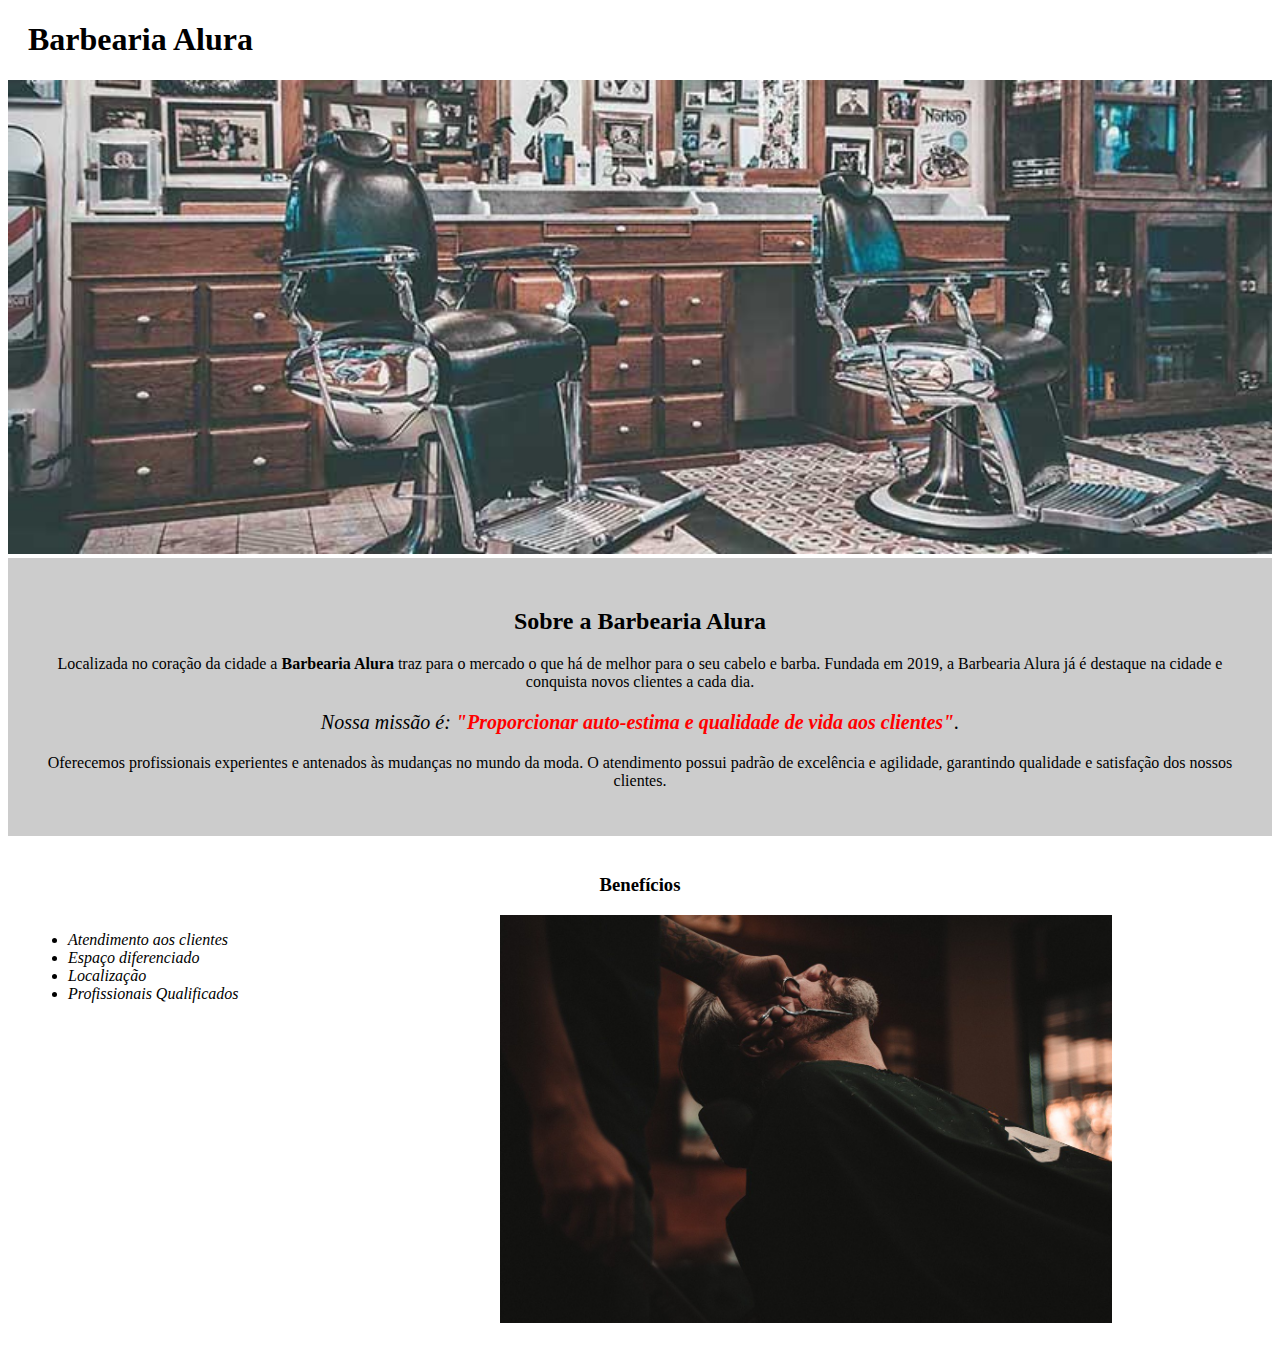
<file: index.html>
<!DOCTYPE html>
<html lang="pt-br">

    <head>
        <meta charset="UTF-8">
        <title>Barbearia Alura</title>
        <link rel="stylesheet" href="style-home.css">
    </head>

    <body>
        <header>
            <h1 class="titulo-principal">Barbearia Alura</h1>
        </header>

        <img id="banner" src="banner.jpg">

        <div class="principal">
            <h2 class="titulo-centralizado">Sobre a Barbearia Alura</h2>

            <p>Localizada no coração da cidade a <strong>Barbearia Alura</strong> traz para o mercado o que há de melhor para o seu cabelo e barba. Fundada em 2019, a Barbearia Alura já é destaque na cidade e conquista novos clientes a cada dia.</p> 

            <p id="missao"><em>Nossa missão é: <strong>"Proporcionar auto-estima e qualidade de vida aos clientes"</strong>.</em></p>

            <p>Oferecemos profissionais experientes e antenados às mudanças no mundo da moda. O atendimento possui padrão de excelência e agilidade, garantindo qualidade e satisfação dos nossos clientes.</p>
        </div>

        <div class="beneficios">
            <h3 class="titulo-centralizado">Benefícios</h3>

            <ul>         
                <li class="itens">Atendimento aos clientes</li>
                <li class="itens">Espaço diferenciado</li>
                <li class="itens">Localização</li>
                <li class="itens">Profissionais Qualificados</li>
            </ul>

            <img src="beneficios.jpg" class="imagem-beneficios">
        </div>

    </body>   
</html>
</file>
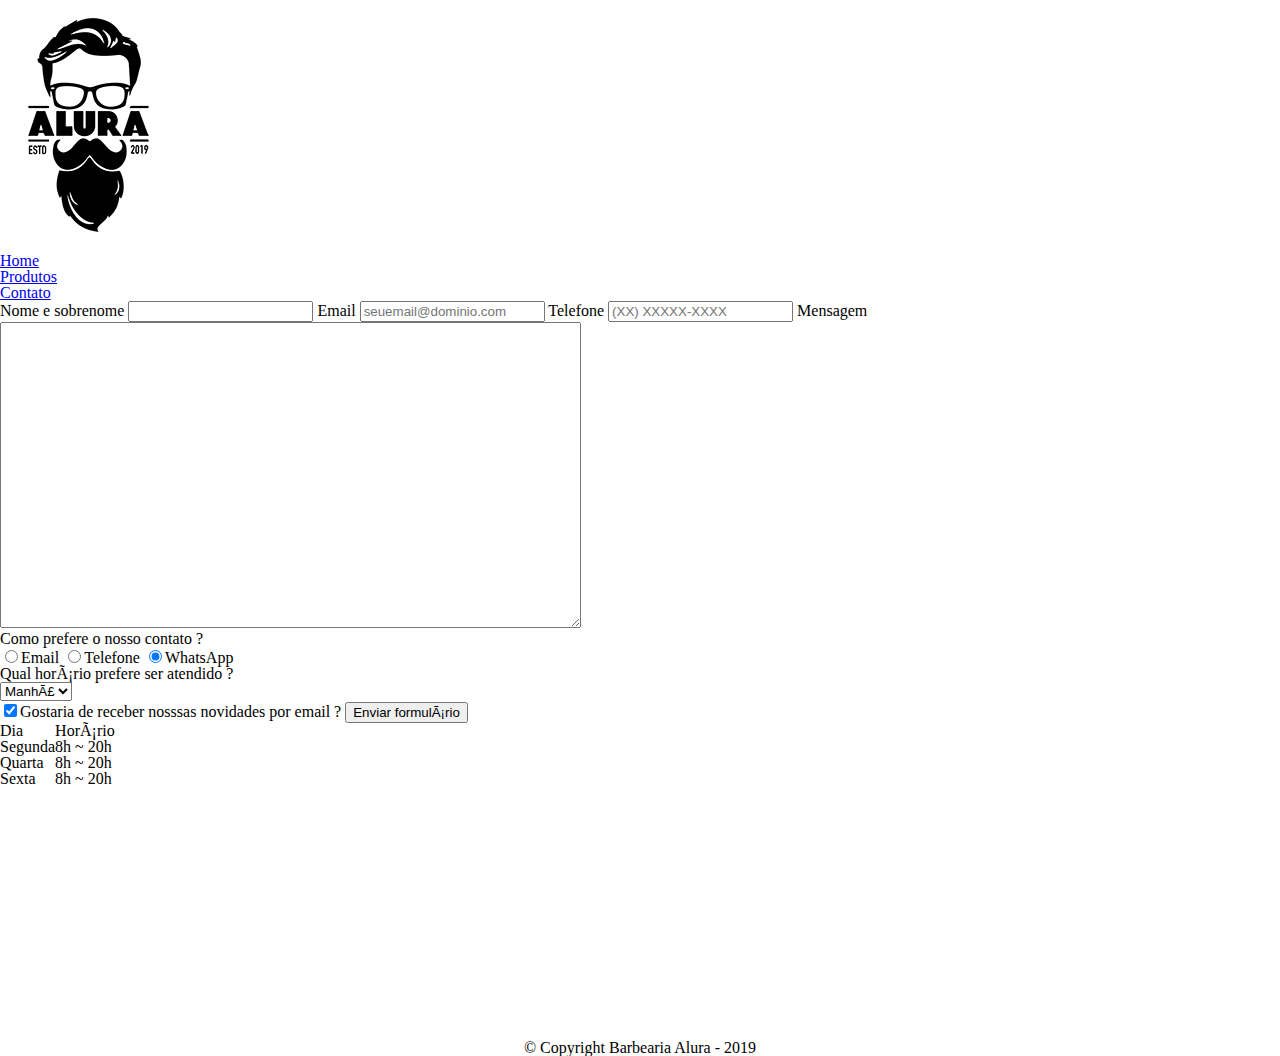
<file: contato.html>
<!DOCTYPE html>
<html>
    <head>
        <meta charset="UFT-8">
        <title>Produtos - Barbearia Alura</title>
        <link rel="stylesheet" href="reset.css">
        <link rel="stylesheet" href="style.css">
    </head>
    <body>
        <Header>
            <div class="caixa">
                <h1><img src="imagens/logo.png" alt="Loga da barbearia Alura"></h1>

                <nav>
                    <ul>
                        <li><a href="index.php">Home</a></li>
                        <li><a href="produtos.html">Produtos</a></li>
                        <li><a href="contato.html">Contato</a></li>
                    </ul>
                </nav>
            </div>
        </Header>

        <main>
            <form>
                <label form="nome-sobrenome">Nome e sobrenome</label>
                <input type="text" id="nome-sobrenome" class="input-padrao" required>

                <label form="email">Email</label>
                <input type="email" id="email" class="input-padrao" placeholder="seuemail@dominio.com" required>

                <label form="telefone">Telefone</label>
                <input type="tel" id="telefone" class="input-padrao" placeholder="(XX) XXXXX-XXXX" required>
                
                <label form="mensagem">Mensagem</label>
                <textarea id="mensagem" cols="70" rows="20" class="input-padrao" required></textarea>

                <fieldset>
                    <legend>Como prefere o nosso contato ?</legend>

                    <label form="radio-email">
                        <input type="radio" name="contato" value="email" id="radio-email">Email
                    </label>                    

                    <label form="radio-telefone">
                        <input type="radio" name="contato" value="telefone" id="radio-telefone">Telefone
                    </label>                    

                    <label form="radio-whatsapp">
                        <input type="radio" name="contato" value="whatsapp" id="radio-whatsapp" checked>WhatsApp
                    </label>
                    
                </fieldset>

                <fieldset>
                    <legend>Qual horário prefere ser atendido ?</legend>
                    <select>
                        <option>Manhã</option>
                        <option>Tarde</option>
                        <option>Noite</option>
                    </select>
                </fieldset>

                <label><input type="checkbox" class="checkbox" checked>Gostaria de receber nosssas novidades por email ?</label>

                <input type="submit" value="Enviar formulário" class="enviar">
                
            </form>

            <table>
                <thead>
                    <tr>
                        <td>Dia</td>
                        <td>Horário</td>
                    </tr>
                </thead>

                <tbody>
                    <tr>
                        <td>Segunda</td>
                        <td>8h ~ 20h</td>
                    </tr>

                    <tr>
                        <td>Quarta</td>
                        <td>8h ~ 20h</td>
                    </tr>

                    <tr>
                        <td>Sexta</td>
                        <td>8h ~ 20h</td>
                    </tr>
                </tbody>
            </table>

        </main>
        
        <footer>
            <img src="imagens/logo-branco.png" alt="Loga da barbearia Alura">
            <p class="copyright">&copy; Copyright Barbearia Alura - 2019</p>
        </footer>

    </body>
</html>
</file>
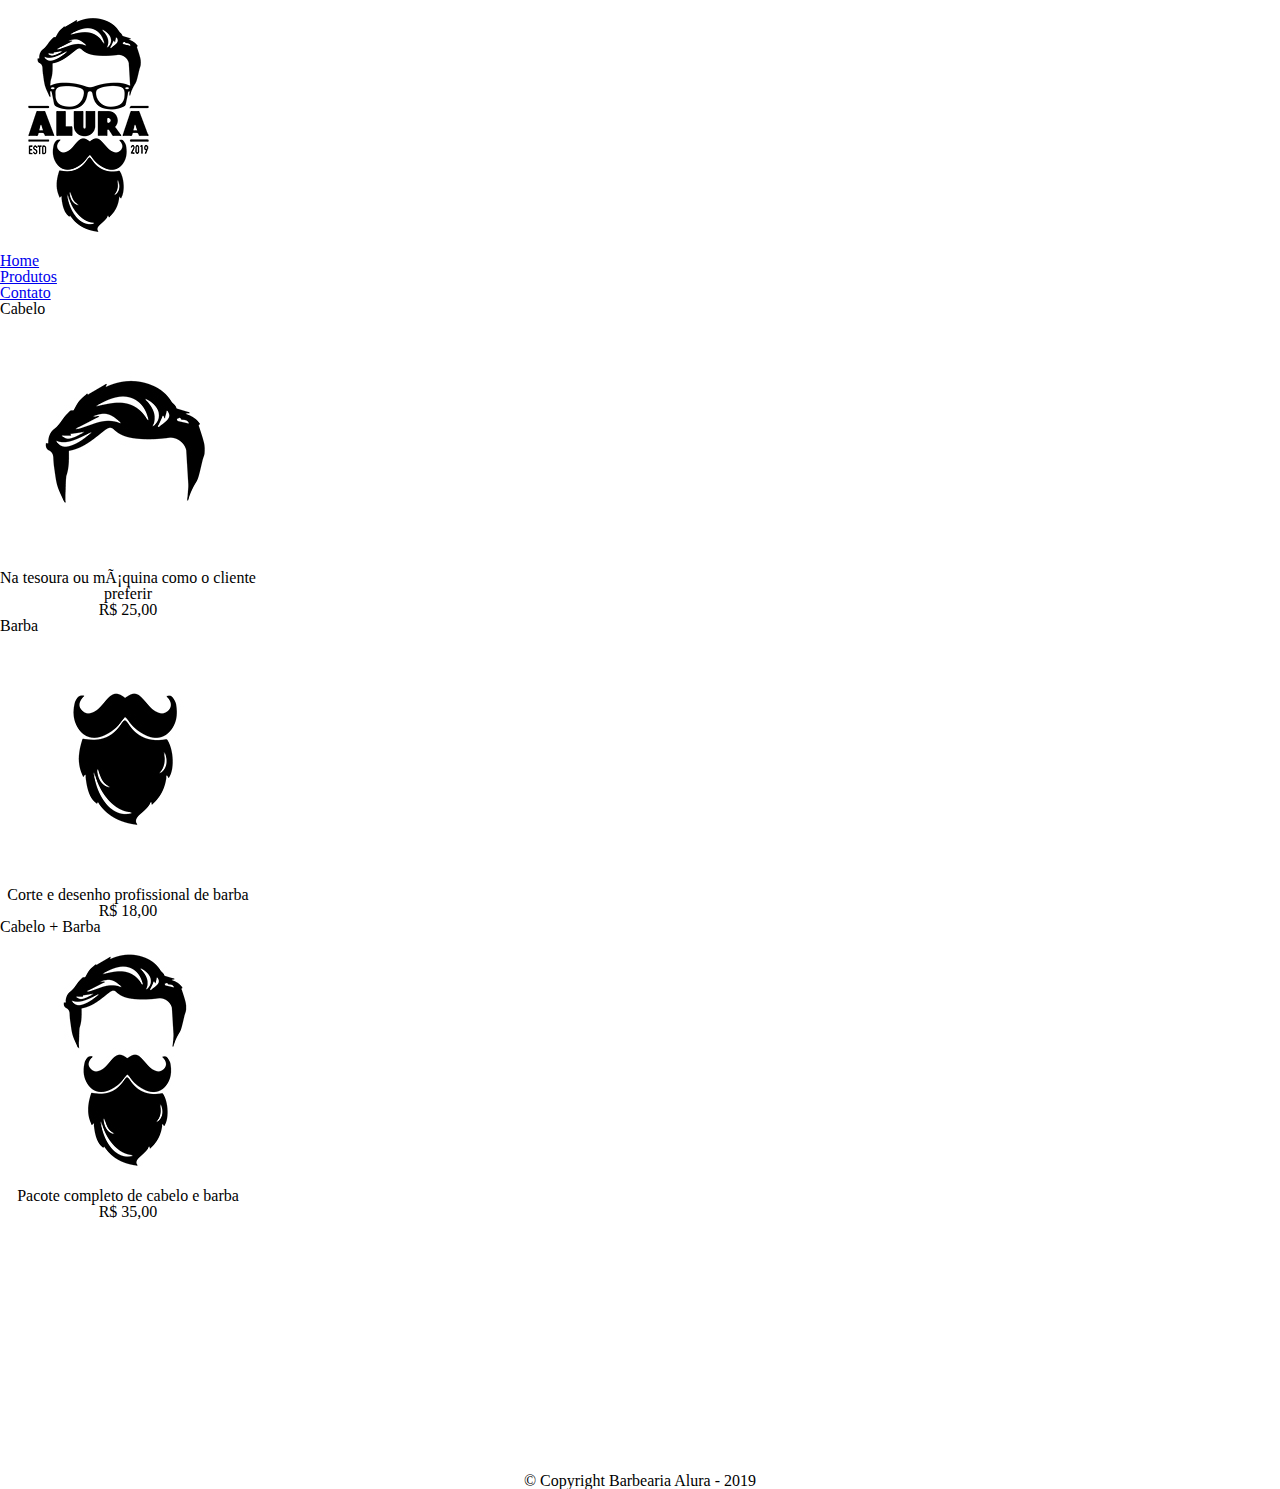
<file: produtos.html>
<!DOCTYPE html>
<html>
    <head>
        <meta charset="UFT-8">
        <title>Produtos - Barbearia Alura</title>
        <link rel="stylesheet" href="reset.css">
        <link rel="stylesheet" href="style.css">
    </head>
    <body>
        <Header>
            <div class="caixa">
                <h1><img src="imagens/logo.png"></h1>

                <nav>
                    <ul>
                        <li><a href="index.php">Home</a></li>
                        <li><a href="produtos.html">Produtos</a></li>
                        <li><a href="contato.html">Contato</a></li>
                    </ul>
                </nav>
            </div>
        </Header>

        <main>
            <ul class="produtos">
                <li>
                    <h2>Cabelo</h2>
                    <img src="imagens/cabelo.jpg">
                    <p class="produto-descricao">Na tesoura ou máquina como o cliente preferir</p>
                    <p class="produto-preco">R$ 25,00</p>
                </li>
                <li>
                    <h2>Barba</h2>
                    <img src="imagens/barba.jpg">
                    <p class="produto-descricao">Corte e desenho profissional de barba</p>
                    <p class="produto-preco">R$ 18,00</p>
                </li>
                <li>
                    <h2>Cabelo + Barba</h2>
                    <img src="imagens/cabelo+barba.jpg">
                    <p class="produto-descricao">Pacote completo de cabelo e barba</p>
                    <p class="produto-preco">R$ 35,00</p>
                </li>
            </ul>
        </main>
        
        <footer>
            <img src="imagens/logo-branco.png">
            <p class="copyright">&copy; Copyright Barbearia Alura - 2019</p>
        </footer>

    </body>
</html>
</file>
<file: style-home.css>
body {
    
}

#banner {
    width: 100%;
}

.principal {
    background: #CCCCCC;
    padding: 30px;
}

.titulo-principal{
    padding-left: 20px;
}

.titulo-centralizado {
    text-align: center;
}

p{
    text-align: center;
}

#missao {
    font-size: 20px
}

em strong {
    color: #FF0000;
}

.itens {
    font-style: italic;
}

.beneficios {
    background: #FFFFFF;
    padding: 20px;
}

ul {
    display: inline-block;
    vertical-align: top;
    width: 20%;
    margin-right: 15%;
}

.imagem-beneficios {
    width: 50%;
}
</file>
<file: style.css>
body {
    
}

#banner {
    width: 100%;
}

.principal {
    background: #CCCCCC;
    padding: 30px;
}

.titulo-principal{
    padding-left: 20px;
}

.titulo-centralizado {
    text-align: center;
}

p{
    text-align: center;
}

#missao {
    font-size: 20px
}

em strong {
    color: #FF0000;
}

.itens {
    font-style: italic;
}

.beneficios {
    background: #FFFFFF;
    padding: 20px;
}

ul {
    display: inline-block;
    vertical-align: top;
    width: 20%;
    margin-right: 15%;
}

.imagem-beneficios {
    width: 50%;
}
</file>
